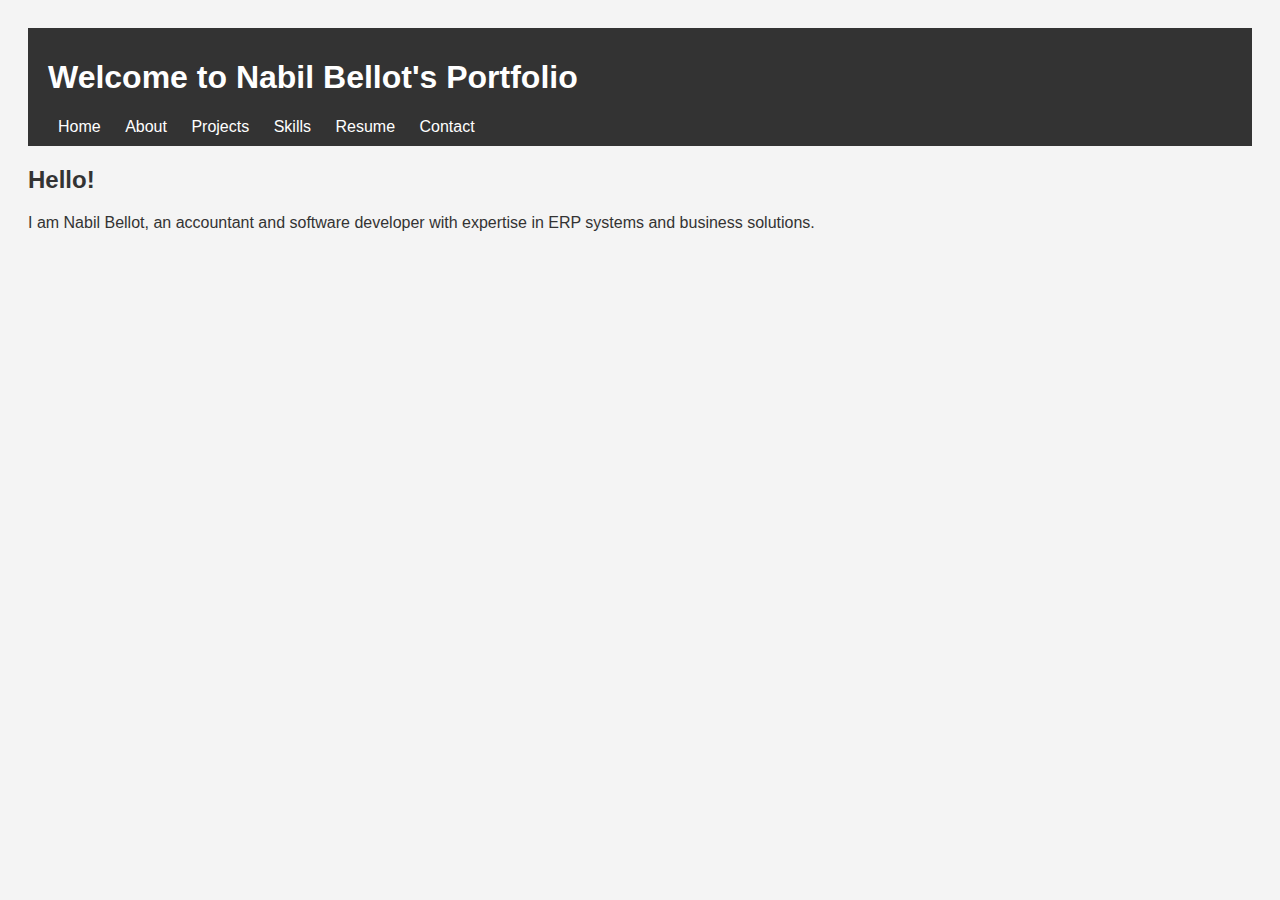
<file: index.html>
<!DOCTYPE html>
<html lang="en">
<head>
    <meta charset="UTF-8">
    <meta name="viewport" content="width=device-width, initial-scale=1.0">
    <title>Nabil Bellot - Accountant & Developer</title>
    <link rel="stylesheet" href="style.css">
</head>
<body>
    <header>
        <h1>Welcome to Nabil Bellot's Portfolio</h1>
        <nav>
            <a href="index.html">Home</a>
            <a href="about.html">About</a>
            <a href="projects.html">Projects</a>
            <a href="skills.html">Skills</a>
            <a href="resume.html">Resume</a>
            <a href="contact.html">Contact</a>
        </nav>
    </header>
    <main>
        <section>
            <h2>Hello!</h2>
            <p>I am Nabil Bellot, an accountant and software developer with expertise in ERP systems and business solutions.</p>
        </section>
    </main>
</body>
</html>
</file>
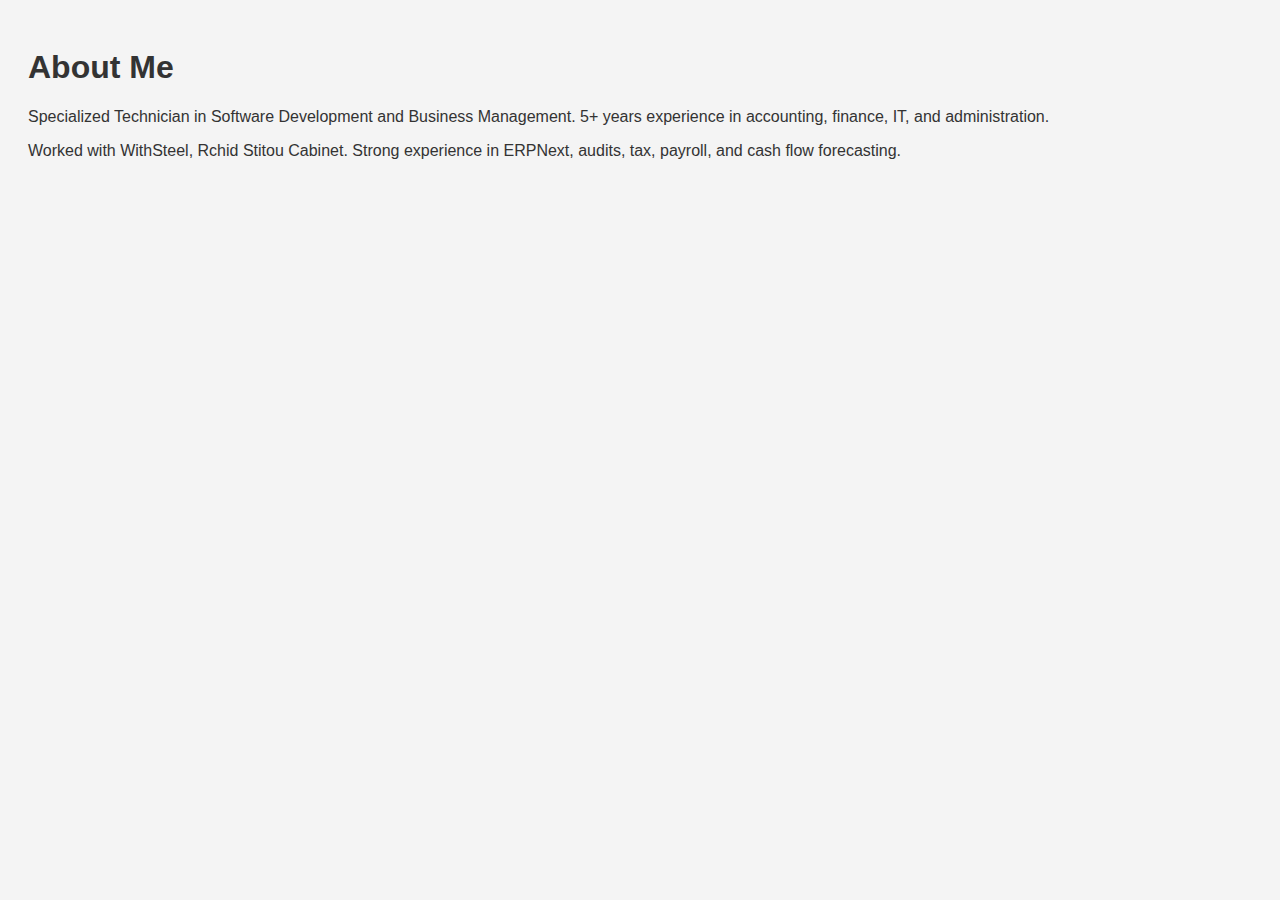
<file: about.html>
<!DOCTYPE html>
<html lang="en">
<head>
    <meta charset="UTF-8">
    <title>About Nabil</title>
    <link rel="stylesheet" href="style.css">
</head>
<body>
    <h1>About Me</h1>
    <p>Specialized Technician in Software Development and Business Management. 5+ years experience in accounting, finance, IT, and administration.</p>
    <p>Worked with WithSteel, Rchid Stitou Cabinet. Strong experience in ERPNext, audits, tax, payroll, and cash flow forecasting.</p>
</body>
</html>
</file>
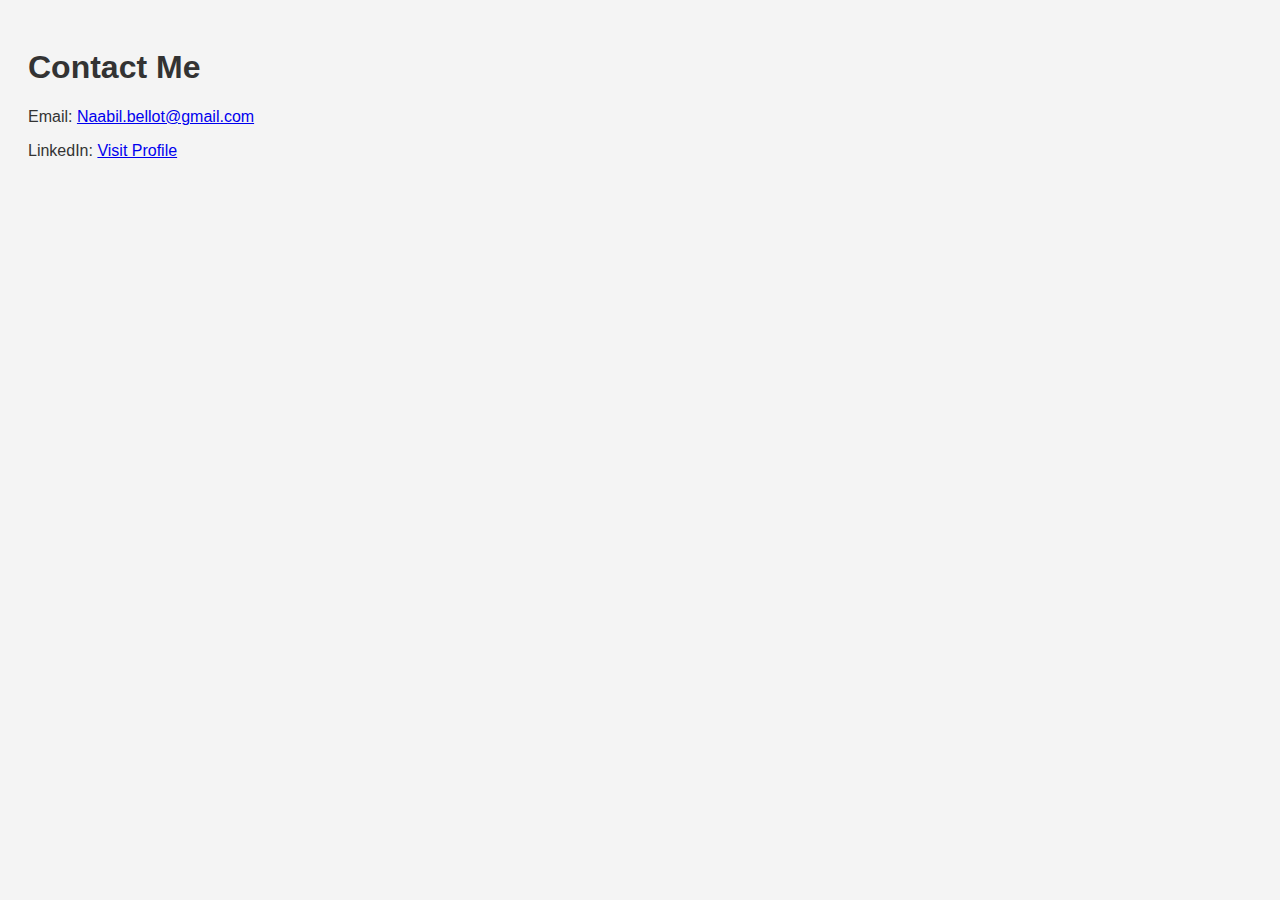
<file: contact.html>
<!DOCTYPE html>
<html lang="en">
<head>
    <meta charset="UTF-8">
    <title>Contact</title>
    <link rel="stylesheet" href="style.css">
</head>
<body>
    <h1>Contact Me</h1>
    <p>Email: <a href="mailto:Naabil.bellot@gmail.com">Naabil.bellot@gmail.com</a></p>
    <p>LinkedIn: <a href="https://www.linkedin.com/in/nabil-bellot-b6618b237/" target="_blank">Visit Profile</a></p>
</body>
</html>
</file>
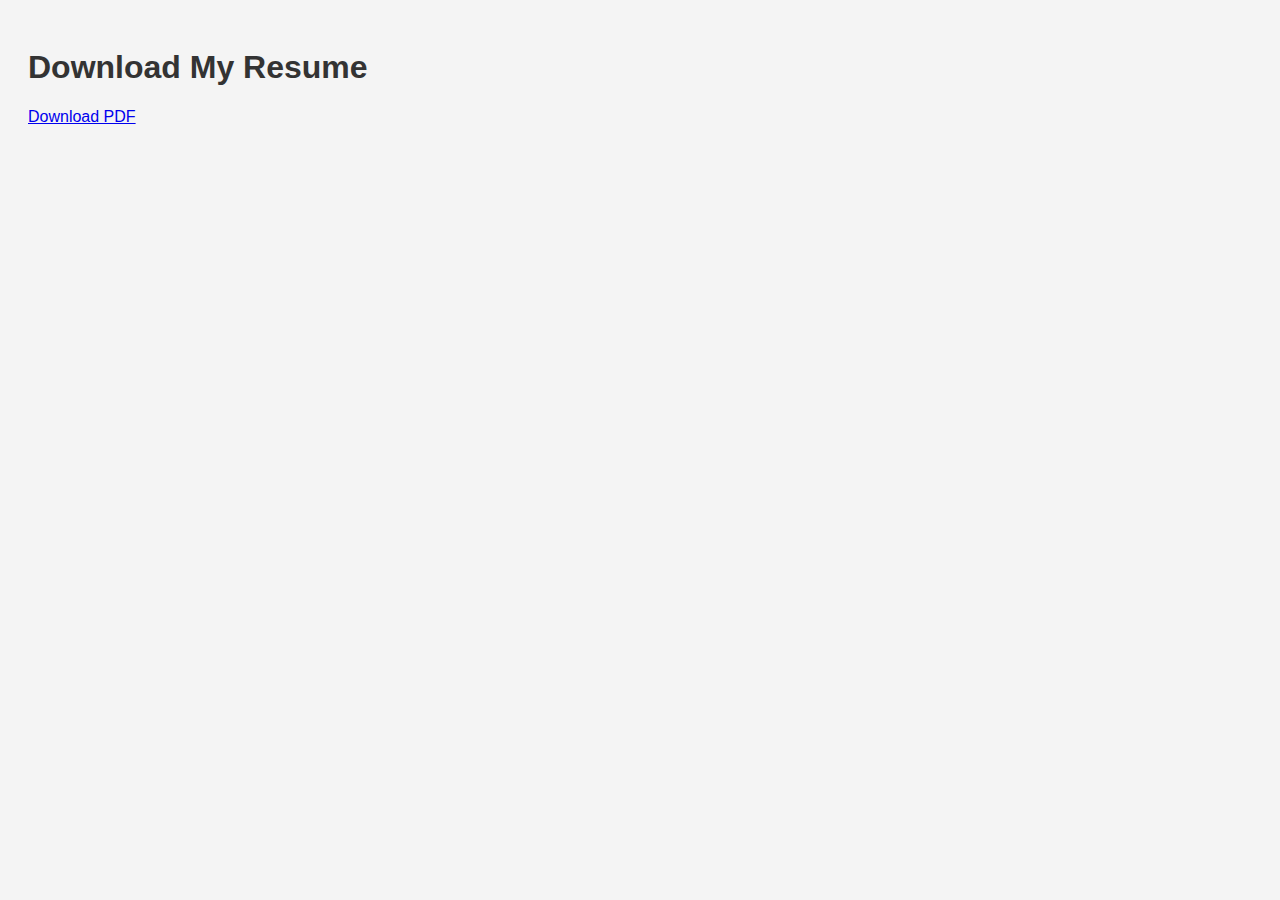
<file: resume.html>
<!DOCTYPE html>
<html lang="en">
<head>
    <meta charset="UTF-8">
    <title>Resume</title>
    <link rel="stylesheet" href="style.css">
</head>
<body>
    <h1>Download My Resume</h1>
    <a href="assets/Nabil-Bellot-CV.pdf" download>Download PDF</a>
</body>
</html>
</file>
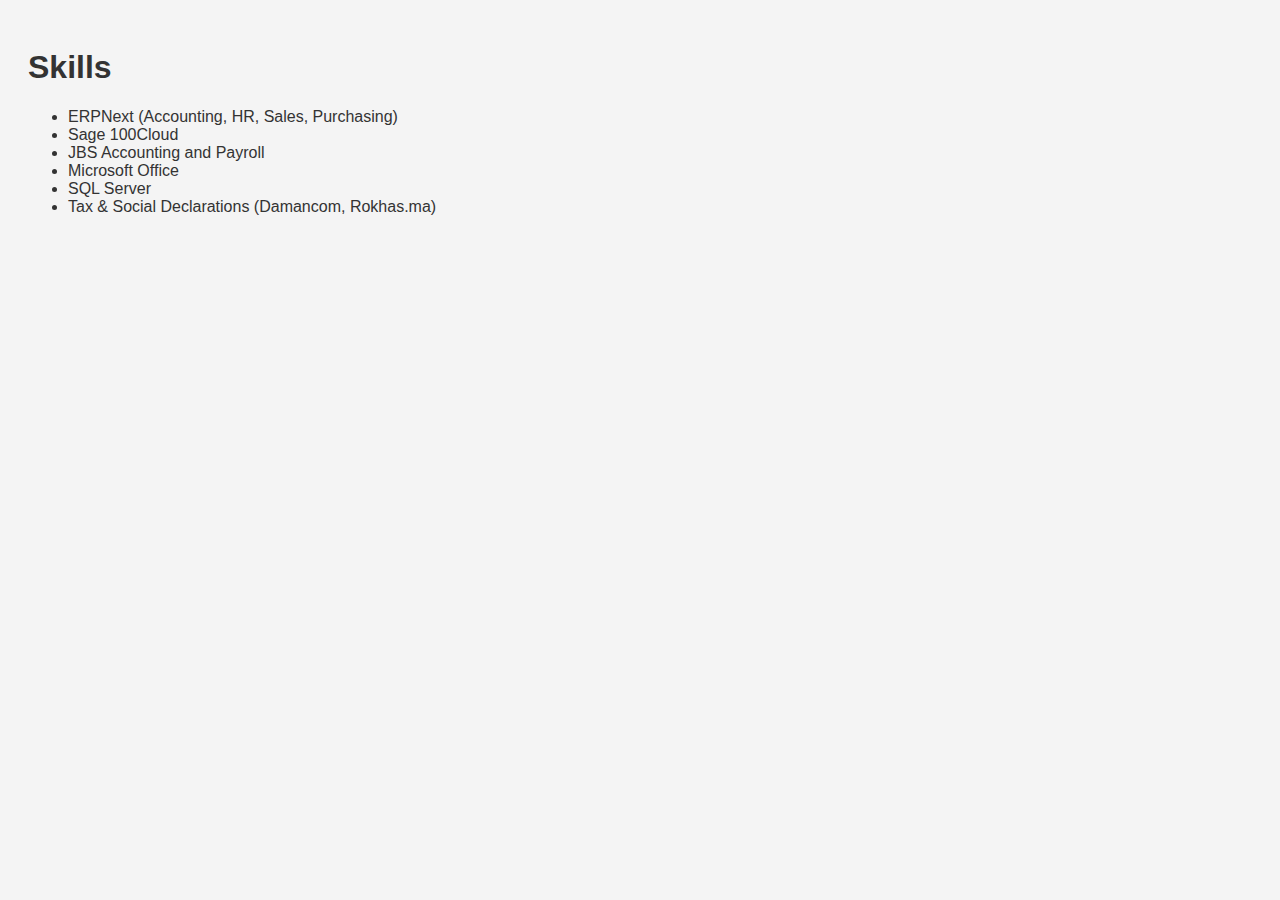
<file: skills.html>
<!DOCTYPE html>
<html lang="en">
<head>
    <meta charset="UTF-8">
    <title>Skills</title>
    <link rel="stylesheet" href="style.css">
</head>
<body>
    <h1>Skills</h1>
    <ul>
        <li>ERPNext (Accounting, HR, Sales, Purchasing)</li>
        <li>Sage 100Cloud</li>
        <li>JBS Accounting and Payroll</li>
        <li>Microsoft Office</li>
        <li>SQL Server</li>
        <li>Tax & Social Declarations (Damancom, Rokhas.ma)</li>
    </ul>
</body>
</html>
</file>
<file: style.css>
body { font-family: Arial, sans-serif; background: #f4f4f4; color: #333; padding: 20px; }
header { background: #333; color: white; padding: 10px 20px; }
nav a { color: white; margin: 0 10px; text-decoration: none; }
main section { margin-top: 20px; }
img { margin: 10px; border: 1px solid #ccc; border-radius: 8px; }
</file>
